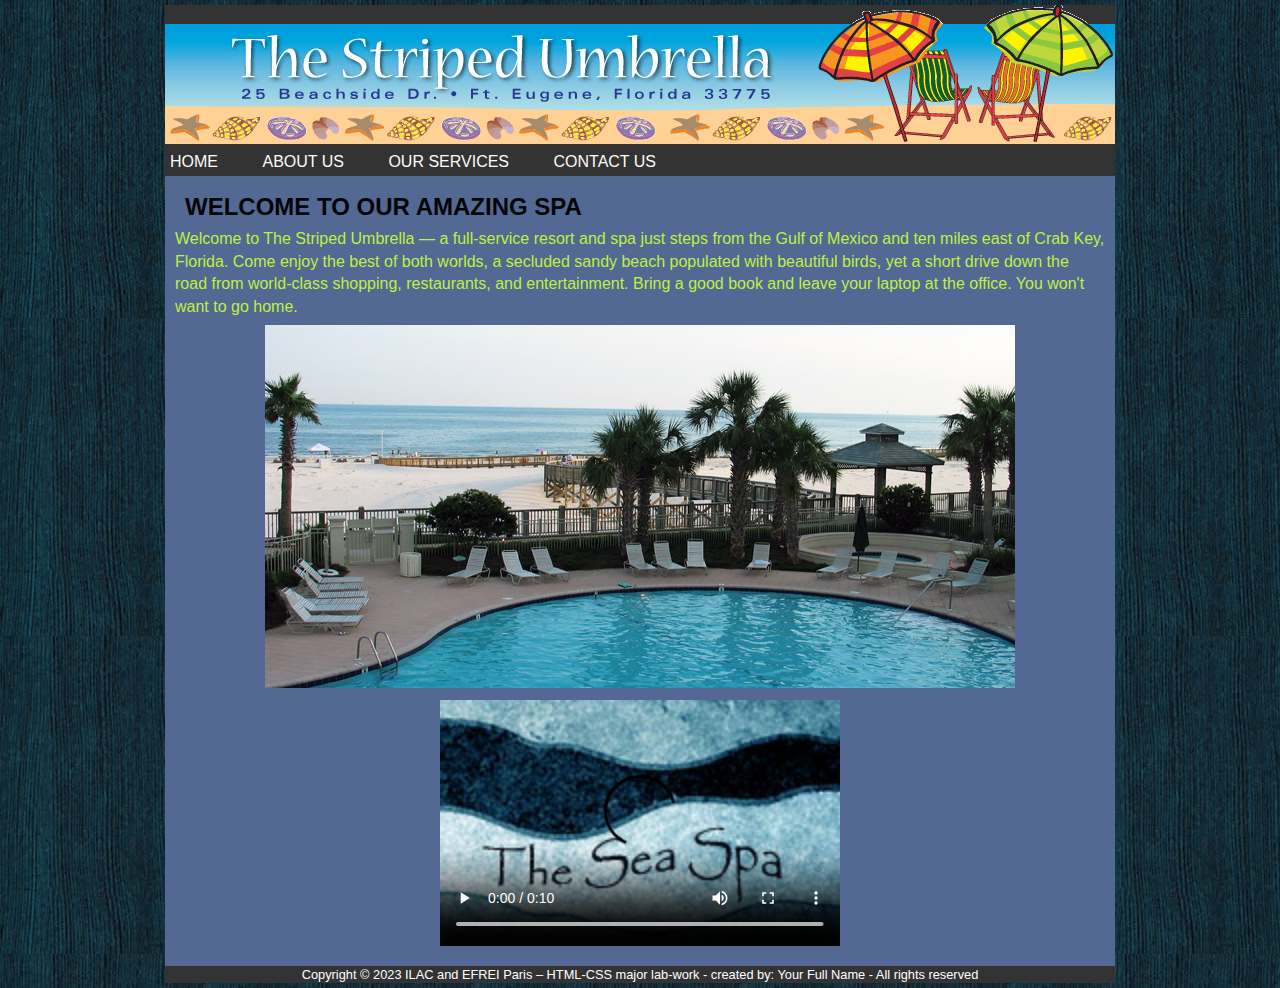
<file: index.html>
<!DOCTYPE html>
<html lang="en">
<head>
    <meta charset="utf-8">
    <title>Page Title</title>
    <link href="./css/style.css" rel="stylesheet" type="text/css">
</head>
<body>
    <div class="container">
        <header>
            <img src="./assets/images/su_banner.gif" alt="banner website">
            <nav id="main-nav">
                <ul>
                    <li><a href="./index.html">Home</a></li>
                    <li><a href="./about.html">About Us</a></li>
                    <li><a href="./services.html">Our Services</a></li>
                    <li><a href="./contact.html">Contact Us</a></li>
                </ul>
            </nav>
        </header>
        <main class="content">
            <h2> Welcome To Our Amazing Spa </h2>
            <p>Welcome to The Striped Umbrella — a full-service resort and spa just steps from the Gulf of Mexico and ten miles east
                of Crab Key, Florida. Come enjoy the best of both worlds, a secluded sandy beach populated with beautiful birds, yet a
                short drive down the road from world-class shopping, restaurants, and entertainment. Bring a good book and leave your
                laptop at the office. You won't want to go home.
            </p>
            <img class="img-centre" src="./assets/images/pool.jpg" alt="pool">
            <video controls width="400" poster="./assets/images/sea_spa_logo.jpg"> 
                <source src="./assets/media/w3schooldemo.mp4" >
                <source src="./media/w3schooldemo.ogg" type="video/ogg">
                <source src="./media/w3schooldemo.webm" type="video/webm">
                <p>Your browser probably doesn't support HTML5 video</p>
            </video>
        </main>
        <footer>
            <p>
                Copyright © 2023 ILAC and EFREI Paris – HTML-CSS major lab-work - created by: Your Full Name - All rights
                reserved 
            </p>
        </footer>
    </div>
</body>
</html>
</file>
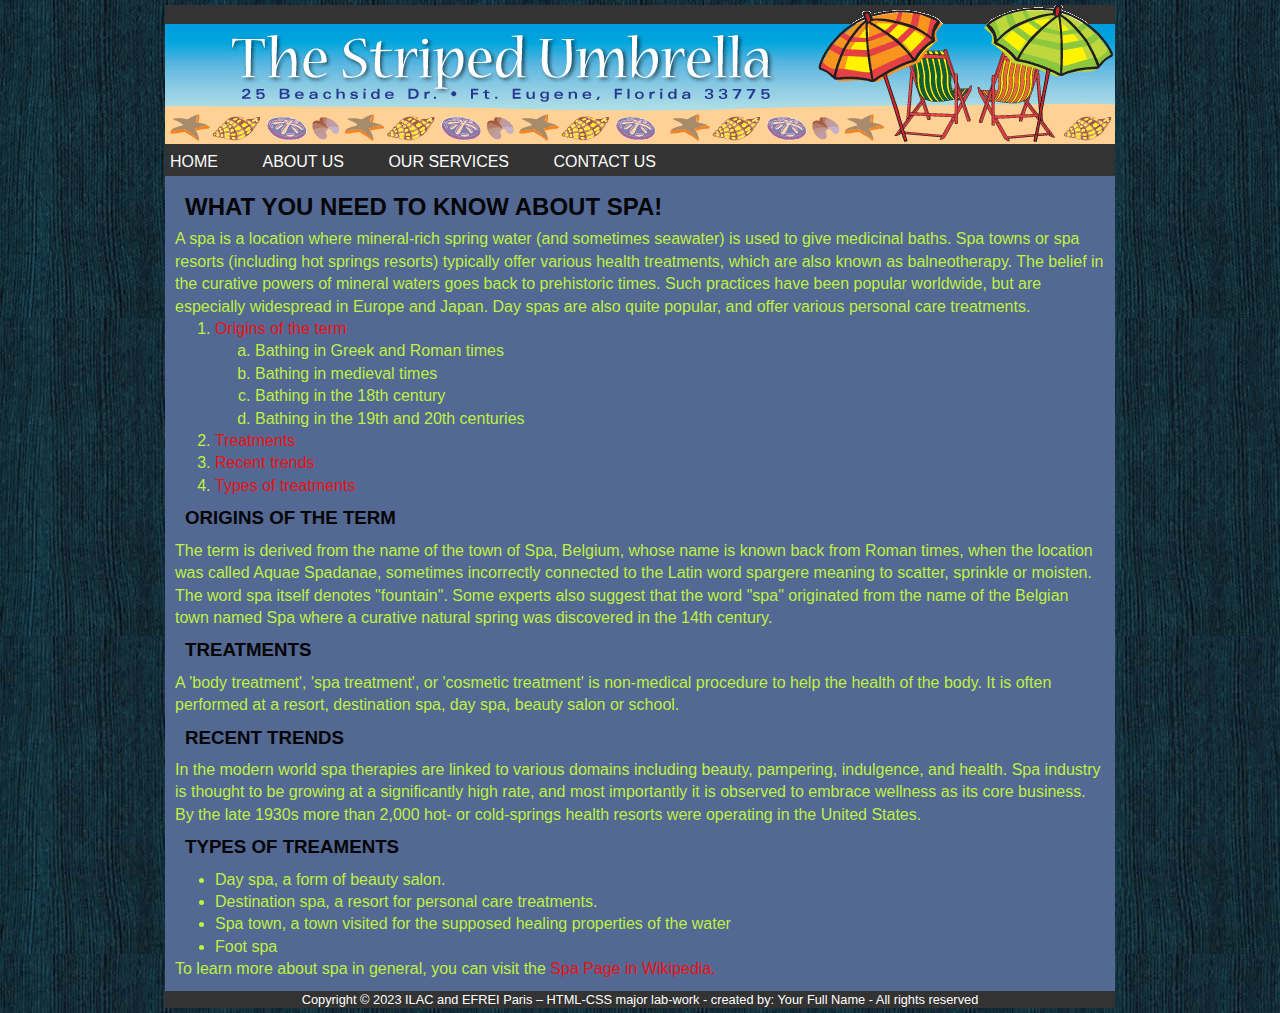
<file: about.html>
<!DOCTYPE html>
<html lang="en">
<head>
    <meta charset="utf-8">
    <title>Page Title</title>
    <link href="./css/style.css" rel="stylesheet">
</head>
<body>
    <div class="container">
        <header>
            <img src="./assets/images/su_banner.gif" alt="banner website">
            <nav id="main-nav">
                <ul>
                    <li><a href="./index.html">Home</a></li>
                    <li><a href="./about.html">About Us</a></li>
                    <li><a href="./services.html">Our Services</a></li>
                    <li><a href="./contact.html">Contact Us</a></li>
                </ul>
            </nav>
        </header>
        <main class="content">
            <h2>What you need to know about spa!</h2>
            <p>
                A spa is a location where mineral-rich spring water (and sometimes seawater) is used to give medicinal baths. Spa towns
                or spa resorts (including hot springs resorts) typically offer various health treatments, which are also known as
                balneotherapy. The belief in the curative powers of mineral waters goes back to prehistoric times. Such practices have
                been popular worldwide, but are especially widespread in Europe and Japan. Day spas are also quite popular, and offer
                various personal care treatments.
            </p>
            <ol>
                <li><a href="https://en.wikipedia.org/wiki/Spa#Origins_of_the_term">Origins of the term</a>
                <ol type="a">
                    <li>Bathing in Greek and Roman times</li>
                    <li>Bathing in medieval times</li>
                    <li>Bathing in the 18th century</li>
                    <li>Bathing in the 19th and 20th centuries</li>
                </ol></li>
                <li><a href="https://en.wikipedia.org/wiki/Spa#Treatments">Treatments</a></li>
                <li><a href="https://en.wikipedia.org/wiki/Spa#Recent_trends">Recent trends</a></li>
                <li><a href="https://en.wikipedia.org/wiki/Spa#Types_of_treatments">Types of treatments</a></li>
            </ol>
            <h3>Origins of the term</h3>
            <p>
                The term is derived from the name of the town of Spa, Belgium, whose name is known back from Roman times, when
                the location was called Aquae Spadanae, sometimes incorrectly connected to the Latin word spargere meaning to
                scatter, sprinkle or moisten. The word spa itself denotes "fountain". Some experts also suggest that the word "spa"
                originated from the name of the Belgian town named Spa where a curative natural spring was discovered in the 14th
                century.
            </p>
            <h3>Treatments</h3>
            <p>
                A 'body treatment', 'spa treatment', or 'cosmetic treatment' is non-medical procedure to help the health of the body. It
                is often performed at a resort, destination spa, day spa, beauty salon or school.
            </p>
            <h3>Recent trends</h3>
            <p>
                In the modern world spa therapies are linked to various domains including beauty, pampering, indulgence, and health.
                Spa industry is thought to be growing at a significantly high rate, and most importantly it is observed to embrace
                wellness as its core business. By the late 1930s more than 2,000 hot- or cold-springs health resorts were operating in the
                United States.
            </p>
            <h3>Types of treaments</h3>
            <ul>
                <li><p> Day spa, a form of beauty salon.</p></li>
                <li><p>Destination spa, a resort for personal care treatments.</p></li>
                <li><p>Spa town, a town visited for the supposed healing properties of the water</p></li>
                <li><P>Foot spa</P></li>
            </ul>
            <p>To learn more about spa in general, you can visit the <a href="https://en.wikipedia.org/wiki/Spa"> Spa Page in Wikipedia.</a></p>
        </main>
        <footer>
            <p>
                Copyright © 2023 ILAC and EFREI Paris – HTML-CSS major lab-work - created by: Your Full Name - All rights
                reserved 
            </p>
        </footer>
    </div>
</body>
</html>
</file>
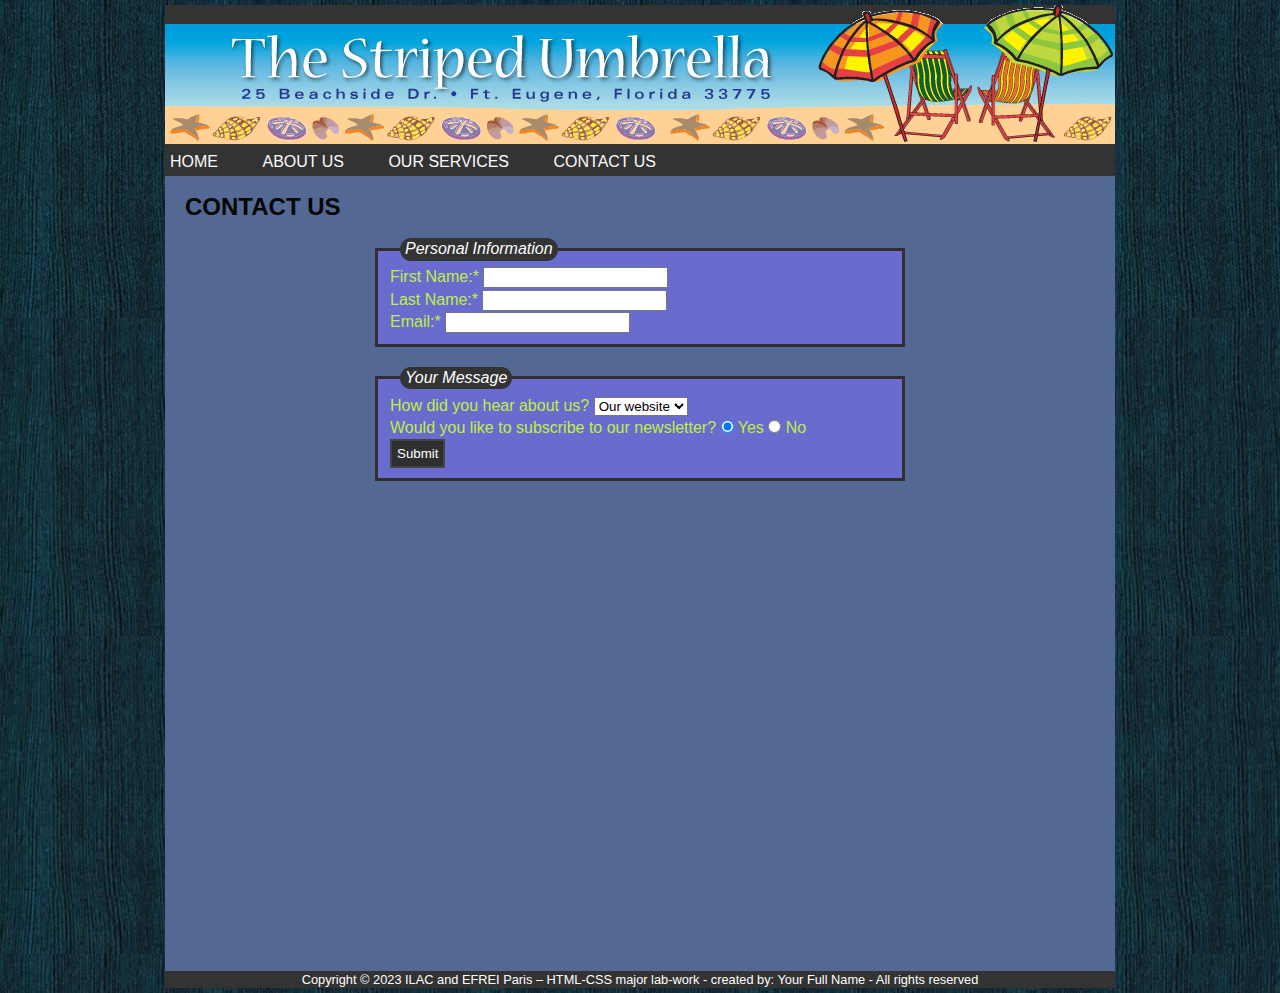
<file: contact.html>
<!DOCTYPE html>
<html lang="en">
<head>
    <meta charset="utf-8">
    <title>Page Title</title>
    <link href="./css/style.css" rel="stylesheet">
</head>
<body>
    <div class="container">
        <header>
            <img src="./assets/images/su_banner.gif" alt="banner website">
            <nav id="main-nav">
                <ul>
                    <li><a href="./index.html">Home</a></li>
                    <li><a href="./about.html">About Us</a></li>
                    <li><a href="./services.html">Our Services</a></li>
                    <li><a href="./contact.html">Contact Us</a></li>
                </ul>
            </nav>
        </header>
        <main class="content">
            <h2>Contact Us</h2>
            <form>
                <fieldset>
                    <legend>Personal Information</legend>
                    <label for="fname">First Name:* </label>
                    <input type="text" id="fname" name="firstname" maxlength="25" required><br>

                    <label for="lname">Last Name:* </label>
                    <input type="text" id="lname" name="lastname" maxlength="25" required><br>

                    <label for="email">Email:* </label>
                    <input type="email" id="email" name="email" maxlength="35" required><br>
                </fieldset>

                <fieldset>
                    <legend>Your Message</legend>
                    <label for="source">How did you hear about us? </label>
                    <select id="source" name="source">
                        <option>Our website</option>
                        <option>Friends</option>
                        <option>TV Adv.</option>
                        <option>Other</option>
                    </select><br>

                    <label for="yes">Would you like to subscribe to our newsletter? </label>
                    <input type="radio" id="yes" name="newsletter" value="yes" checked> Yes
                    <input type="radio" id="no" name="newsletter" value="no"> No<br>
                    
                    <input type="submit" value="Submit">
                </fieldset>
            </form>

            <iframe src="https://www.google.com/maps/embed?pb=!1m14!1m8!1m3!1d11543.463984481174!2d-79.3897605!3d43.6717567!3m2!1i1024!2i768!4f13.1!3m3!1m2!1s0x882b2e0b64e1140d%3A0xd11156503e310196!2sSpa%20at%20Four%20Seasons%20Toronto!5e0!3m2!1sfr!2sca!4v1727643199154!5m2!1sfr!2sca" width="600" height="450" style="border:0;" allowfullscreen loading="lazy" referrerpolicy="no-referrer-when-downgrade"></iframe>
        </main>
        <footer>
            <p>
                Copyright © 2023 ILAC and EFREI Paris – HTML-CSS major lab-work - created by: Your Full Name - All rights
                reserved 
            </p>
        </footer>
    </div>
</body>
</html>
</file>
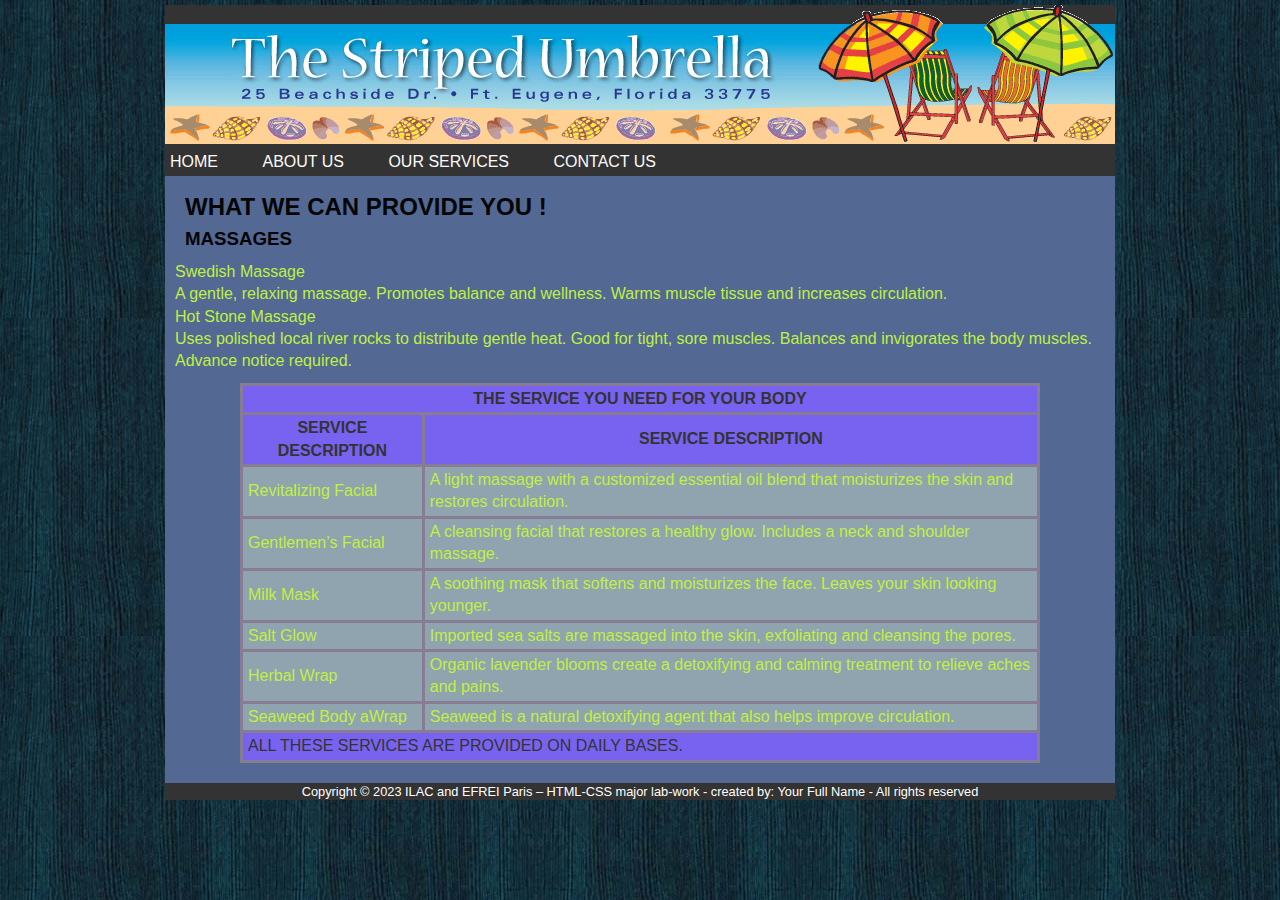
<file: services.html>
<!DOCTYPE html>
<html lang="en">
<head>
    <meta charset="utf-8">
    <title>Page Title</title>
    <link href="./css/style.css" rel="stylesheet">
</head>
<body>
    <div class="container">
        <header>
            <img src="./assets/images/su_banner.gif" alt="banner website">
            <nav id="main-nav">
                <ul>
                    <li><a href="./index.html">Home</a></li>
                    <li><a href="./about.html">About Us</a></li>
                    <li><a href="./services.html">Our Services</a></li>
                    <li><a href="./contact.html">Contact Us</a></li>
                </ul>
            </nav>
        </header>
        <main class="content">
        <h2><b>What we can provide you !</b></h2>
        <h3>Massages</h3>
        <p>Swedish Massage<br>A gentle, relaxing massage. Promotes balance and wellness. Warms muscle tissue and increases circulation.</p>
        <p>Hot Stone Massage<br>Uses polished local river rocks to distribute gentle heat. Good for tight, sore muscles. Balances and invigorates
            the body muscles. Advance notice required.</p>
            <table >
                <thead>
                    <tr>
                        <th colspan="2">The service you need for your body</th>
                    </tr>
                    <tr>
                        <th>Service Description</th>
                        <th>Service Description</th>
                    </tr>
                </thead>
                <tbody>
                    <tr>
                        <td>Revitalizing Facial</td>
                        <td>A light massage with a customized essential oil blend that moisturizes the skin and restores circulation.</td>
                    </tr>
                    <tr>
                        <td>Gentlemen’s Facial</td>
                        <td>A cleansing facial that restores a healthy glow. Includes a neck and shoulder massage.</td>
                    </tr>
                    <tr>
                        <td>Milk Mask</td>
                        <td>A soothing mask that softens and moisturizes the face. Leaves your skin looking younger.</td>
                    </tr>
                    <tr>
                        <td>Salt Glow</td>
                        <td>Imported sea salts are massaged into the skin, exfoliating and cleansing the pores.</td>
                    </tr>
                    <tr>
                        <td>Herbal Wrap</td>
                        <td>Organic lavender blooms create a detoxifying and calming treatment to relieve aches and pains.</td>
                    </tr>
                    <tr>
                        <td>Seaweed Body aWrap</td>
                        <td>Seaweed is a natural detoxifying agent that also helps improve circulation.</td>
                    </tr>
                </tbody>
                <tfoot>
                    <tr>
                        <td colspan="2">All these services are provided on daily bases.</td>
                    </tr>
                </tfoot>
            </table>
        </main>
        <footer>
            <p>
                Copyright © 2023 ILAC and EFREI Paris – HTML-CSS major lab-work - created by: Your Full Name - All rights
                reserved 
            </p>
        </footer>
    </div>
</body>
</html>
</file>
<file: css/style.css>
/* Q#: Appliquer une marge de 0 à tous les éléments */
* {
    margin: 0;
}

/* Q#: All the HTML5 new elements (The new semantic elements) that you have used in your code should be
displayed as block-level elements (for old browsers that don’t support them) */

header, nav, section, article, aside, footer {
    display: block;
}

/* Q#: The <body> element has to be styled with:
a. Any colour you prefer for the text
b. A background image, you can use any one from the 7 samples of dark-woodx.jpg. So, pick the
one that reflects the colour of your website.
 If no one matches your website colour, you can use Photoshop to change its colours
 If you haven’t finished the Photoshop module, you will have no other choice just to pick one
of the provided samples
 Make sure to have only one background image which is the one that is used in your css code
c. The font family (face) is at least 3 options of any sans-serif fonts
d. Margin 0 for all the four sides (top, bottom, left, right)
 */

body {
    color: #bff142; 
    background-image: url('../assets/images/dark-wood2.jpg');
    font-family: Arial, Helvetica, sans-serif; 
    margin: 0;
}

/* Q#: Style the <div> element with class “container” (it’s the main division that contains the entire HTML
elements inside the body):
a. The width value can be 950px You can also use max-width: 1300px or any other value (Up
to you) but using 950px is better for this lab-work because the width of the banner image
b. 5px margin from top and bottom
c. The div has to be aligned centered based in the browser window (about the left/right margins).
Using the CSS trick to center a block level element */

.container {
    width: 950px;
    max-width: 1300px;
    margin: 5px auto; 
    background-color: #536893; 
}

/* Q#: Style any element with class value of “content”, in other word target the class named “content”:
a. The line height (of the text) should be 1.4em
b. 10px padding to all the sides */

.content {
    line-height: 1.4em;
    padding: 10px;
    ;
}

/* Q#: Style the “header, nav, and footer” elements to share the following:
a. Any Dark/Light background colour
b. Any Dark/Light foreground colour (normal font colour) */

header, nav, footer {
    background-color: #333; 
    color: #fff; 
}

/* Q#: Style the unordered list element <ul> which is inside <nav> element (styling only a ul child of any nav
element):
a. 0 margin from all the sides
b. 5px padding from all the sides */

nav ul {
    margin: 0;
    padding: 5px;
    
}

/* Q#: Style the list items <li> of the main navigation (nav), or inside the nav element:
a. To be displayed horizontally (Remember that <li> is a block-level element)
b. Adding margin of 40px to the right of each list item
c. All the navigation items should be displayed as Uppercase */

nav ul li {
    display: inline-block;
    margin-right: 40px;
    text-transform: uppercase;
}

/* Q#: Add the 4 pseudo classes effect to the anchor tags/elements of the main navigation list items, the
colour should be changed (Use any colours you like/prefer):
a. The normal link  :link
b. The visited link  :visited
c. The hover link  :hover
d. The active link  :active */

nav ul li a:link {
    color: rgb(251, 251, 251); 
}
nav ul li a:visited {
    color: #6060f0; 
}
nav ul li a:hover {
    color: #f00; 
}
nav ul li a:active {
    color: #0f0; 
}

/* Q#: Style any anchor <a> element:
a. Any colour you like
b. No underline */

a {
    color: #e91313;
    text-decoration: none; 
}

/* Q#: . Style the three headings: h1, h2, and h3:
a. To have margin of 10px for all the sides
b. With Uppercase letters
c. Different dark/light colour */

h1, h2, h3 {
    margin: 10px;
    text-transform: uppercase;
    color: #050505; 
}

/* Q#: Style the custom class named “img-centre”:
a. Centre the image horizontally (Hint: don’t forget that <img> is an inline element so you will
need to make it block level element first in order to have it to work with margins)
b. Having margin of 5px from the top and bottom
c. Having padding of 2px to all the sides
 */

.img-centre {
    display: block; 
    margin: 5px auto; 
    padding: 2px; 
}

/* Q#: . Style the <audio> and <video> elements:
a. Centre any audio or video element (horizontally)
[Don’t forget that video/audio are both inline elements]
b. With margin of 10px from the top and bottom */

audio, video {
    display: block;
    margin: 10px auto; 
}

/* Q#: Style any <table> element:
a. The width is 800px
b. Centre the table horizontally with 10px of margining from the top and bottom sides
c. The table border has to be collapsed */

table {
    width: 800px;
    margin: 10px auto; 
    border-collapse: collapse; 
}

/* Q#: Style both the <td> and <th> element of any table:
a. Having a border with any settings you like
b. Padding of 2px from the top/bottom and 5px from the left/right
c. Any background colour (light/dark)
 */

td, th {
    border: 3px solid #877c93; 
    padding: 2px 5px; 
    background-color: #90a4af; 
}

/* Q#: Style both the <th> inside any table and the <td> inside the <tfoot>:
a. With Uppercase letters
b. Any background colour (dark/light)
c. Any colour (dark/light)
 */

th, tfoot td {
    text-transform: uppercase;
    background-color: #7863f0; 
    color: #333; 
}

/* Q#: Style any <dt> element:
a. Make it bold
 */
 
dt {
    font-weight: bold;
}

/* Q#: . Style any <footer> element:
a. Change the font size to be 80% of the default font size or of the font size of the body
b. Align your text to the centre of the table
c. Add 1px of padding from the top/bottom and 0 from the right/left */

footer {
    font-size: 80%; 
    text-align: center;
    padding: 1px 0; 
}

/* Q#: Style any <iframe> element:
a. Add margin of 10px for top/bottom
b. Centre the iframe horizontally (Hint: don’t forget that <iframe> is an inline element so you will
need to make it block level element first) */

iframe {
    display: block;
    margin: 10px auto; 
}

/* Q#: Style any <fieldset> element:
a. Add width of 500px
b. Add margin of 20px for top/bottom and centre the fieldset horizontally
c. Add border with any style you prefer
d. Add background colour */

fieldset {
    width: 500px;
    margin: 20px auto; 
    border: 3px solid #332e2e; 
    background-color: #6a6bcf; 
}

/* Q#: Style any <legend> element:
a. Italic font style
b. Different front and background colour
c. Margin of 0 from the top/bottom and 10px from the left/right
d. Padding of 0 from top/bottom and 5px from the left/right
e. Give it a rounded border with any size or setting you prefer
 */
legend {
    font-style: italic;
    color: #fff; 
    background-color: #333; 
    margin: 0 10px; 
    padding: 0 5px; 
    border-radius: 15px; 
}

/* Q#: Style the <input> element that has an attribute named “type” with value of “submit”:
a. Border with any style you like
b. Padding of 5px for all the sides
c. Any background colour you prefer
d. Any colour you prefer */

input[type="submit"] {
    border: 2px solid #444; 
    padding: 5px;
    background-color: #302f2f; 
    color: #fff; 
}

/* Q#: Style the same <input> element that has an attribute named “type” with value of “submit” but with
the pseudo class for the hover state (when you hover the mouse over the element):
a. Change its text colour and its background colour
b. Change the mouse pointer to look like a hand (the normal mouse icon for a link):  */

input[type="submit"]:hover {
    color: #000; 
    background-color: #ccc; 
    cursor: pointer; 
}
</file>
